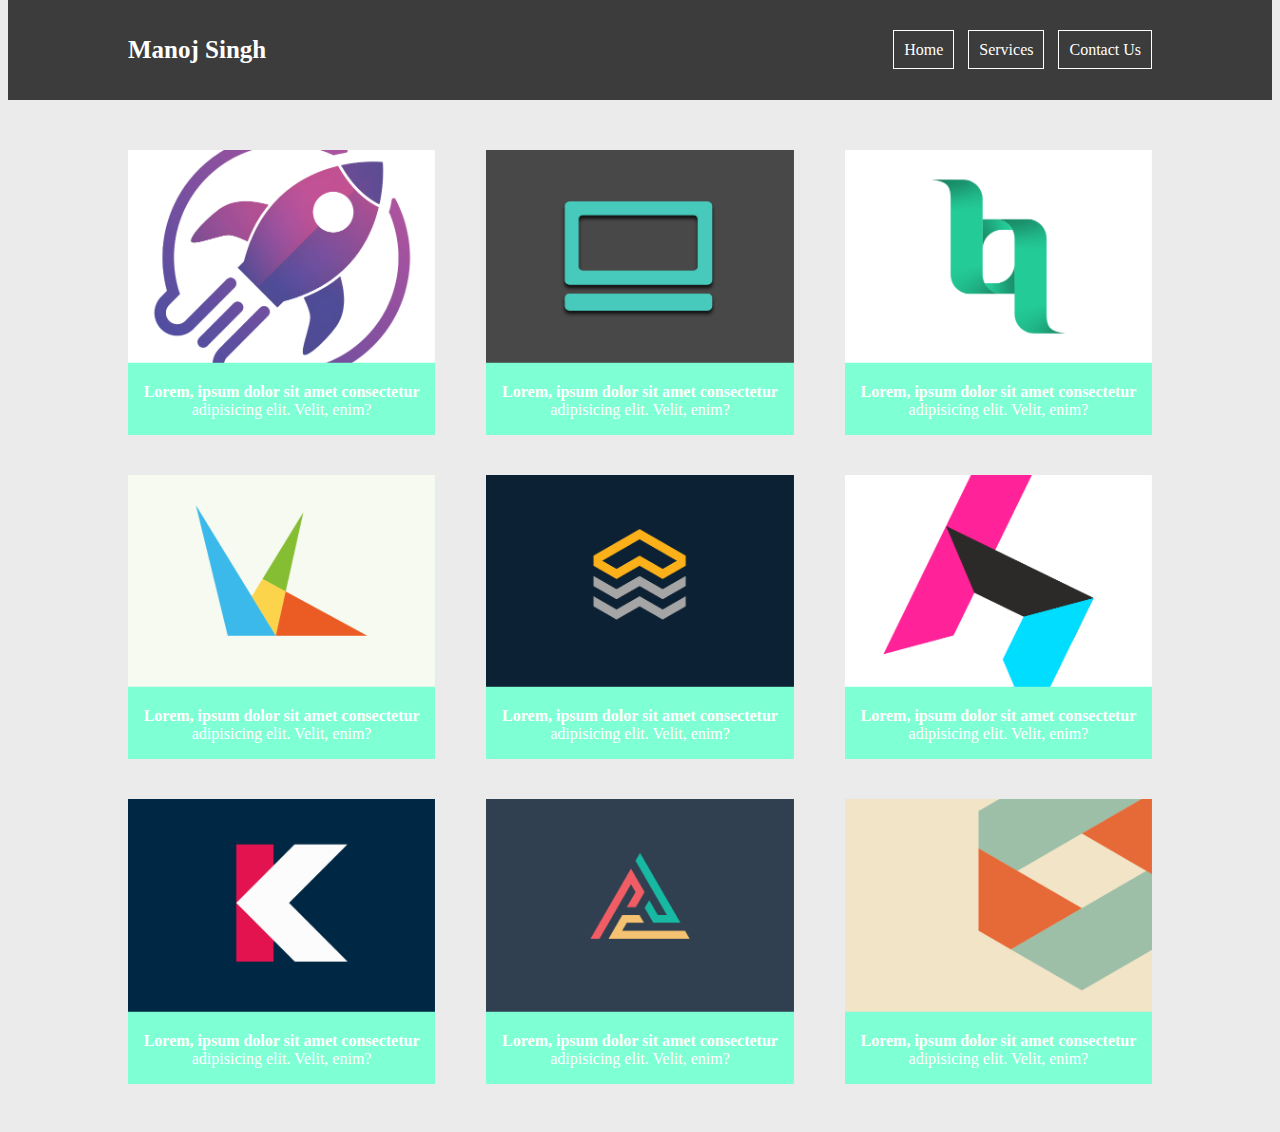
<file: html/index.html>
<!DOCTYPE html>
<html lang="en">
<head>
    <meta charset="UTF-8">
    <meta http-equiv="X-UA-Compatible" content="IE=edge">
    <meta name="viewport" content="width=device-width, initial-scale=1.0">
    <title> Responsive Website</title>
    <link rel="stylesheet" href="./../css/index.css">
</head>
<body>

    <div class="header-container">
        <header>
           <div class="logo"><span style="font-weight: bold;font-size: 25px;">Manoj Singh</span></div>

           <nav>
               <a href="#" class="button">Home</a>
               <a href="#" class="button">Services</a>

               <a href="#" class="button">Contact Us</a>

           </nav>

        </header>
    </div>

    <div class="container">
        
        <div class="col"><img src="./../images/image1@2x.png" alt="dk"><p>Lorem, ipsum dolor sit amet consectetur adipisicing elit. Velit, enim?</p></div>
        
        <div class="col"><img src="./../images/image2@2x.png" alt=""><p>Lorem, ipsum dolor sit amet consectetur adipisicing elit. Velit, enim?</p></div>

        <div class="col"><img src="./../images/image3@2x.png" alt=""><p>Lorem, ipsum dolor sit amet consectetur adipisicing elit. Velit, enim?</p></div>

        <div class="col"><img src="./../images/image4@2x.png" alt=""><p>Lorem, ipsum dolor sit amet consectetur adipisicing elit. Velit, enim?</p></div>

        <div class="col"><img src="./../images/image5@2x.png" alt=""><p>Lorem, ipsum dolor sit amet consectetur adipisicing elit. Velit, enim?</p></div>

        <div class="col"><img src="./../images/image6@2x.png" alt=""><p>Lorem, ipsum dolor sit amet consectetur adipisicing elit. Velit, enim?</p></div>
        
        <div class="col"><img src="./../images/image7@2x.png" alt=""><p>Lorem, ipsum dolor sit amet consectetur adipisicing elit. Velit, enim?</p></div>
        
        <div class="col"><img src="./../images/image8@2x.png" alt=""><p>Lorem, ipsum dolor sit amet consectetur adipisicing elit. Velit, enim?</p></div>
        
        <div class="col"><img src="./../images/image9@2x.png" alt=""><p>Lorem, ipsum dolor sit amet consectetur adipisicing elit. Velit, enim?</p></div>
       
        <div class="col hide-desktop-only"><<img src="./../images/image10@2x.png" alt=""><p>Lorem, ipsum dolor sit amet consectetur adipisicing elit. Velit, enim?</p></div>


    </div>

    <script>
        alert("This is an html file")

        alert("this is  for practise");
    </script>
</body>
</html>
</file>
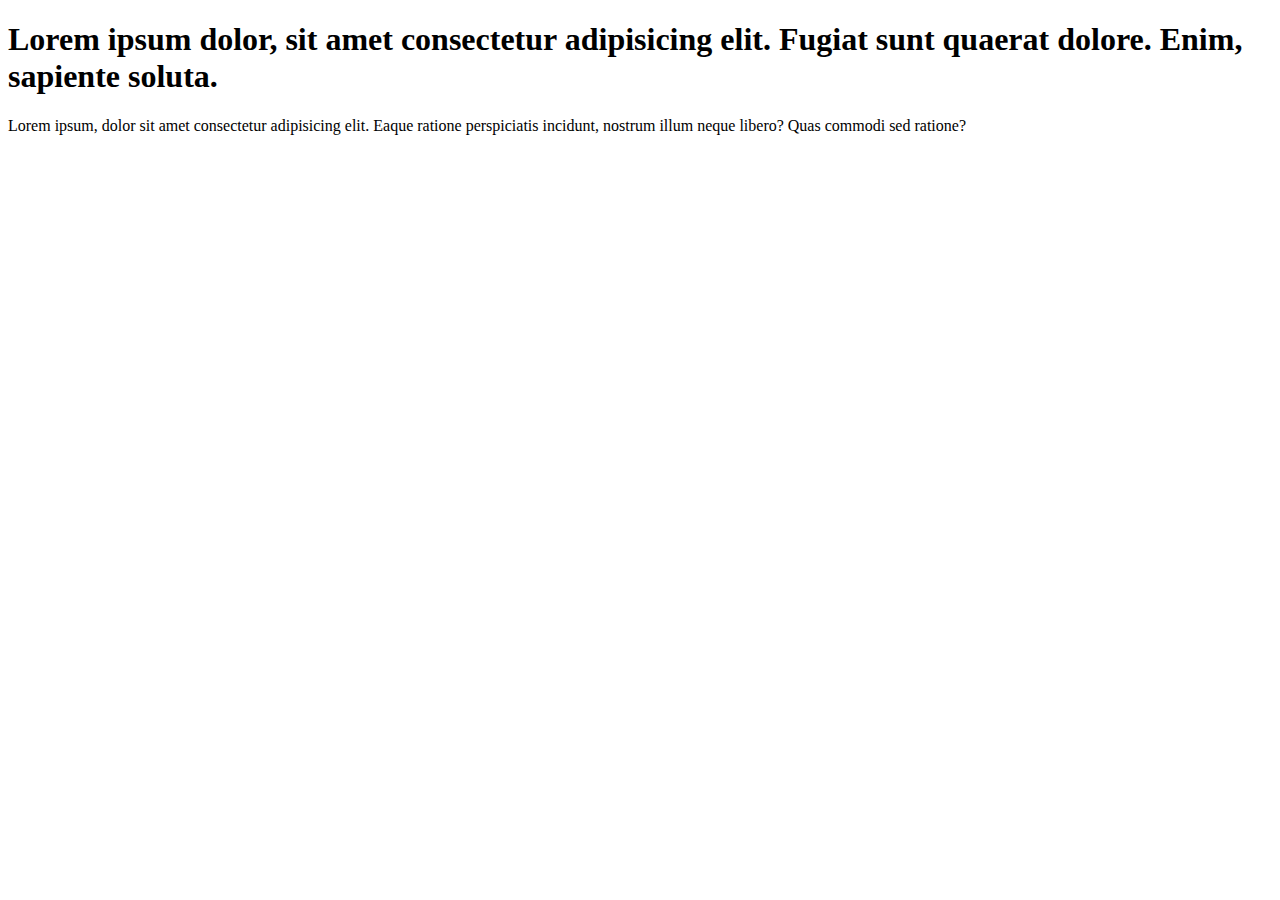
<file: javascript/index.html>
<!DOCTYPE html>
<html lang="en">
<head>
    <meta charset="UTF-8">
    <meta http-equiv="X-UA-Compatible" content="IE=edge">
    <meta name="viewport" content="width=device-width, initial-scale=1.0">
    <title>Document</title>
</head>
<body>
    <h1>Lorem ipsum dolor, sit amet consectetur adipisicing elit. Fugiat sunt quaerat dolore. Enim, sapiente soluta.</h1>
    <p>Lorem ipsum, dolor sit amet consectetur adipisicing elit. Eaque ratione perspiciatis incidunt, nostrum illum neque libero? Quas commodi sed ratione?</p>
</body>
</html>
</file>
<file: css/index.css>
body{
    margin-top: 0px;
    color: white;
    background-color: #ebebeb;
}

.header-container{
    background-color: rgb(60,60,60);
    min-height: 100px;
    margin-bottom: 50px;
    position:sticky;
    width: 100%;
}

header{
    max-width: 1024px;
    min-height: 100px;
   
    margin: 0 auto;
    display: flex;
    justify-content: space-between;
    align-items: center;
    
}

a{
    color: white;
    text-decoration: none;
}

.button{
    padding: 10px;
    border: 1px solid;
    margin-left: 10px;
}
.container{
   
    min-height: 500px;
    max-width: 1024px;
    margin: 0 auto 0 auto;
    display: flex;
    flex-wrap: wrap;
    justify-content: space-between;
   
}

.col{
   background-color: aquamarine;
    width: 30%;
    margin-bottom: 40px;
}

h1{
    font-size: 50px;
    text-align: center;
    
}

.hide-desktop-only{
    display: none;
}

.col img{
    height: auto;
    width: 100%;
}

.col p{
    text-align: center;
}

.col p::first-line{
    font-weight: bold;
}

@media (max-width:768px) {
  
    .col{
           width: 45%;
    }
   /* .hide-desktop-only{
        display: block;
    }*/
    
}

@media(max-width:400px){
    .col{
        width: 100%;
    }

    header{
        display: block;
        text-align: center;
    }

    nav a{
        display: block;
       
    }

    .logo{
        padding: 20px 0;
    }
    .button{
        margin-left: 0px;
    }
}
</file>
